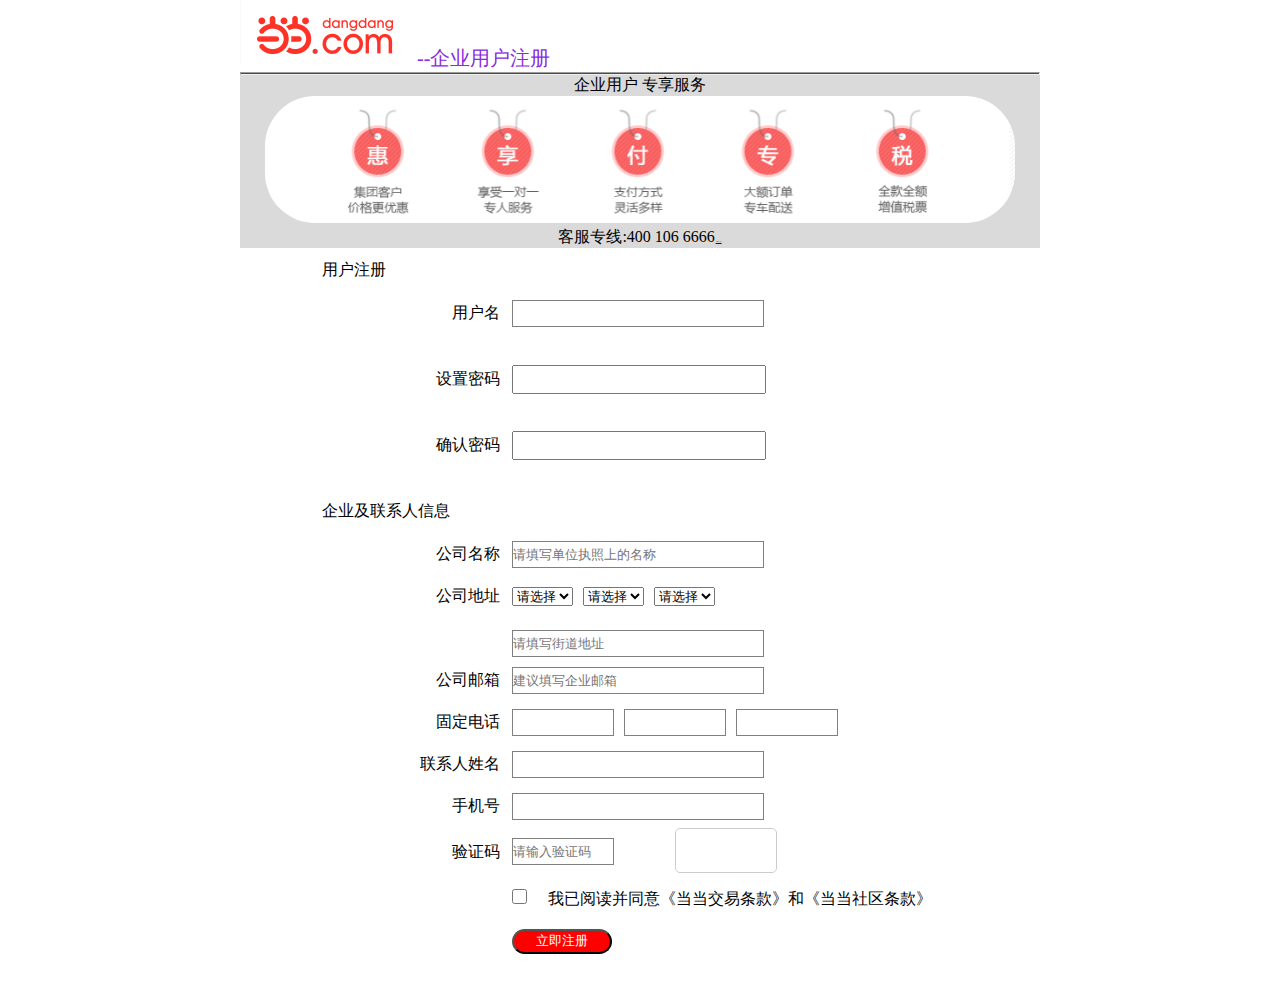
<file: test1.html>
<!DOCTYPE html>
<html lang="en">
<head>
    <meta charset="UTF-8">
    <title>当当网注册</title>
    <script type="text/javascript" src="test1.js"></script>
    <style type="text/css" rel="stylesheet">
        *{
            padding: 0;
            margin: 0;
        }
        .cont{
            width: 800px;
            height: 1000px;
            margin: 0 auto;
        }
        table{
            margin-left: 30px;
            text-align: center;

        }
        tr{
            height: 40px;
        }
        tr > :first-child {
            text-align: right;
        }
        .sub{
            color: blueviolet;
            font-size: 20px;
            font-style: normal;
        }
        hr{
            background-color: red;height: 1px;
        }
        .bg1{
            background-color: rgba(169,169,169,0.43);
            text-align: center;
        }
        .ruler{
            font-size: 1px;
        }
        .title{
            margin: 10px 50px ;
            float: left;
        }
        input{
            width: 250px;
            height: 25px;
            float: left;
            margin-left: 10px;
        }
        [type="text"]{

            border: gray solid 1px;

        }
        .small{
            width: 100px;
            height: 25px;
            margin-left: 10px;
        }
        [type="submit"]{
            background-color: red;
            border-radius: 100px;
            width: 100px;
            color: white;
        }
        select{
            float: left;
            margin-left: 10px
        }
    </style>
</head>
<body>
    <div class="cont">
        <a href="http://www.dangdang.com/" target="_blank"><img src="test1.png"></a>
        <span class="sub">--企业用户注册</span>
        <hr>
        <div class="bg1">
            <p>企业用户 专享服务</p>
            <img src="test1-2.png" style="width: 750px;border-radius: 50px">
            <br>
            <span>客服专线:400 106 6666</span><span class="ruler">&nbsp&nbsp&nbsp<span><a href="http://help.dangdang.com/details/page55" target="_blank">查看购买规则</a></span></span>
        </div>
        <form onsubmit="return sublim()">
            <table>
                <tr>
                    <td class="title">用户注册</td>
                </tr>
                <tr>
                    <td>用户名</td>
                    <td>
                        <input id="username" type="text" required="required" style="margin-left: 10px" onfocus="displayInfo();" onblur="checkName();" ><span id="info_name_flag"></span>

                    </td>
                </tr>
                <tr style="height: 22px">
                    <td></td>
                    <td><div id="info_name" style="font-size: 5px;text-align: left"></div></td>
                </tr>
                <tr>
                    <td>设置密码</td>
                    <td>
                        <input id="userpsd" type="password" required="required" onfocus="displayPsd();" onblur="checkPassword(1);" ><span id="info_password_flag"></span>
                    </td>
                </tr>
                <tr style="height: 22px">
                    <td></td>
                    <td><div id="info_password" style="font-size: 5px;text-align: left"></div></td>
                </tr>
                <tr>
                    <td>确认密码</td>
                    <td>
                        <input id="userrepsd" type="password" required="required" onfocus="displayRePsd();" onblur="checkPassword(2);"><span id="info_repassword_flag"></span>
                    </td>
                </tr>
                <tr style="height: 22px">
                    <td></td>
                    <td><div id="info_repassword" style="font-size: 5px; text-align: left"></div></td>
                </tr>
                <tr>
                    <td class="title">企业及联系人信息</td>
                </tr>
                <tr>
                    <td>公司名称</td>
                    <td><input type="text" required="required" placeholder="请填写单位执照上的名称"></td>
                </tr>
                <tr>
                    <td>公司地址</td>
                    <td>
                        <select><option value="none" selected disabled hidden>请选择</option><option>广东省</option></select>
                        <select><option value="none" selected disabled hidden>请选择</option><option>广州市</option></select>
                        <select><option value="none" selected disabled hidden>请选择</option><option>天河区</option></select>
                    </td>
                </tr>
                <tr>
                    <td></td>
                    <td><input type="text" style="margin-top: 10px" required="required" placeholder="请填写街道地址"></td>
                </tr>
                <tr>
                    <td>公司邮箱</td>
                    <td><input type="text" required="required" placeholder="建议填写企业邮箱"></td>
                </tr>
                <tr>
                    <td>固定电话</td>
                    <td><input type="text" class="small"><input type="text" class="small"><input type="text" class="small"></td>
                    <td>&nbsp&nbsp&nbsp&nbsp&nbsp&nbsp&nbsp&nbsp&nbsp&nbsp&nbsp&nbsp&nbsp&nbsp&nbsp&nbsp&nbsp&nbsp&nbsp&nbsp&nbsp&nbsp&nbsp&nbsp&nbsp&nbsp&nbsp&nbsp</td>
                </tr>
                <tr>
                    <td>联系人姓名</td>
                    <td><input type="text" required="required"></td>
                </tr>
                <tr>
                    <td>手机号</td>
                    <td><input type="text" required="required"></td>
                </tr>
                <tr>
                    <td>验证码</td>
                    <td>
                        <input type="text" class="small" required="required" placeholder="请输入验证码" id ="text" style="margin-top: 10px">
                        <canvas id="canvas" width="100" height="43" onclick="dj()" style="border: 1px solid #ccc;border-radius: 5px;"></canvas>
                    </td>
                </tr>
                <tr>
                    <td></td>
                    <td colspan="2"><input type="checkbox" style="width: 15px;height: 15px;" id="box">我已阅读并同意《当当交易条款》和《当当社区条款》</td>
                </tr>
                <tr>
                    <td></td>
                    <td><input type="submit" value="立即注册" id="submit" ></td>
                </tr>
            </table>
        </form>
    </div>
</body>
</html>
</file>
